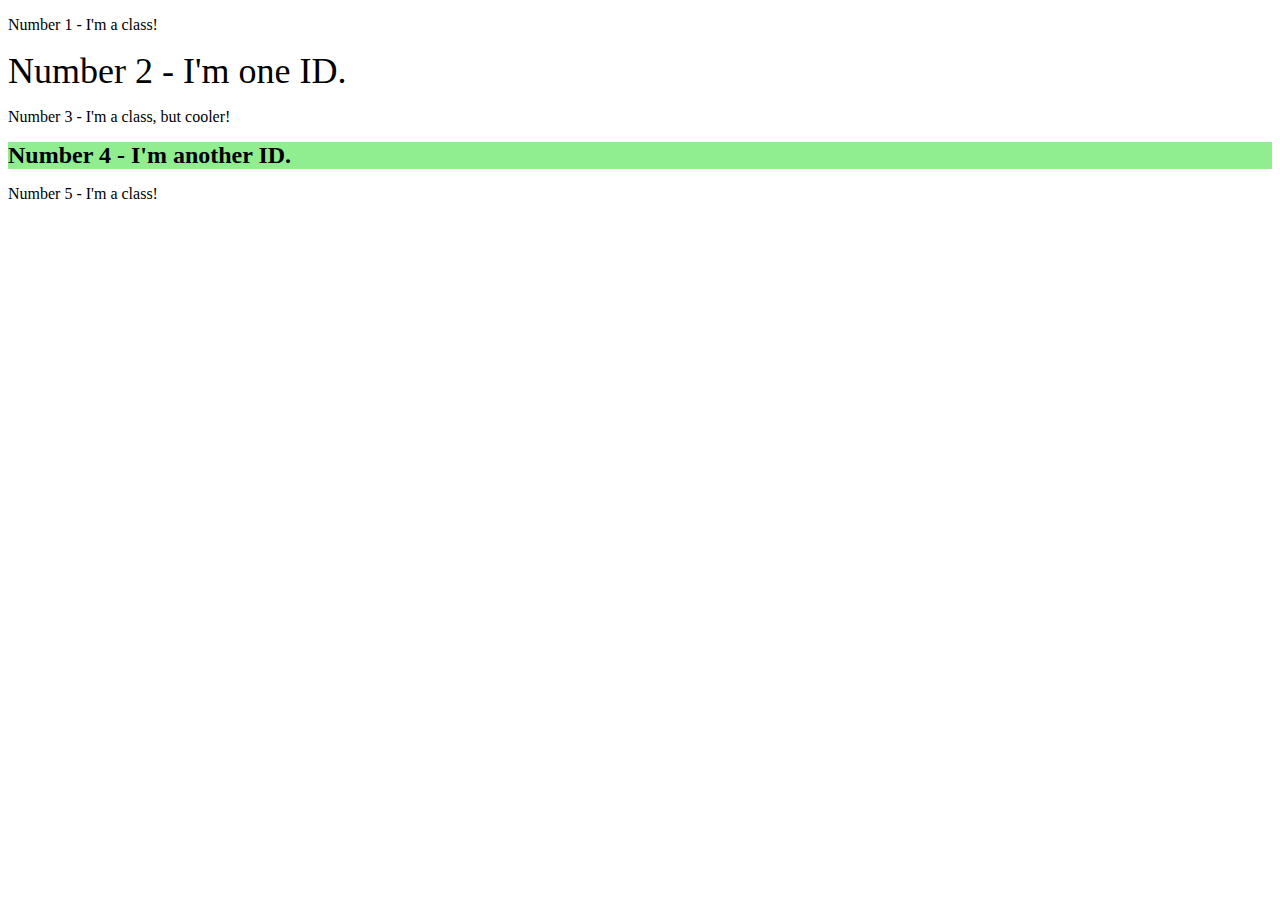
<file: foundations/02-class-id-selectors/index.html>
<!DOCTYPE html>
<html lang="en">
  <head>
    <meta charset="UTF-8">
    <meta http-equiv="X-UA-Compatible" content="IE=edge">
    <meta name="viewport" content="width=device-width, initial-scale=1.0">
    <title>Class and ID Selectors</title>
    <link rel="stylesheet" href="style.css">
  </head>
  <body>
    <p class id="odd">Number 1 - I'm a class!</p>
    <div id="second">Number 2 - I'm one ID.</div>
    <p class id="odd oddly cool">Number 3 - I'm a class, but cooler!</p>
    <div id="fourth">Number 4 - I'm another ID.</div>
    <p class id="odd">Number 5 - I'm a class!</p>
  </body>
</html>
</file>
<file: foundations/02-class-id-selectors/style.css>
.odd {
    background-color: rgb(255, 167, 167);
    font-family: Verdana, "DejaVu Sans", sans-serif;
  }

.oddly_cool {
    font-size: 24px;
}

#second {
    font-color: blue;
    font-size: 36px;
}

#fourth {
    background-color: lightgreen;
    font-size: 24px;
    font-weight: bold;
}
</file>
